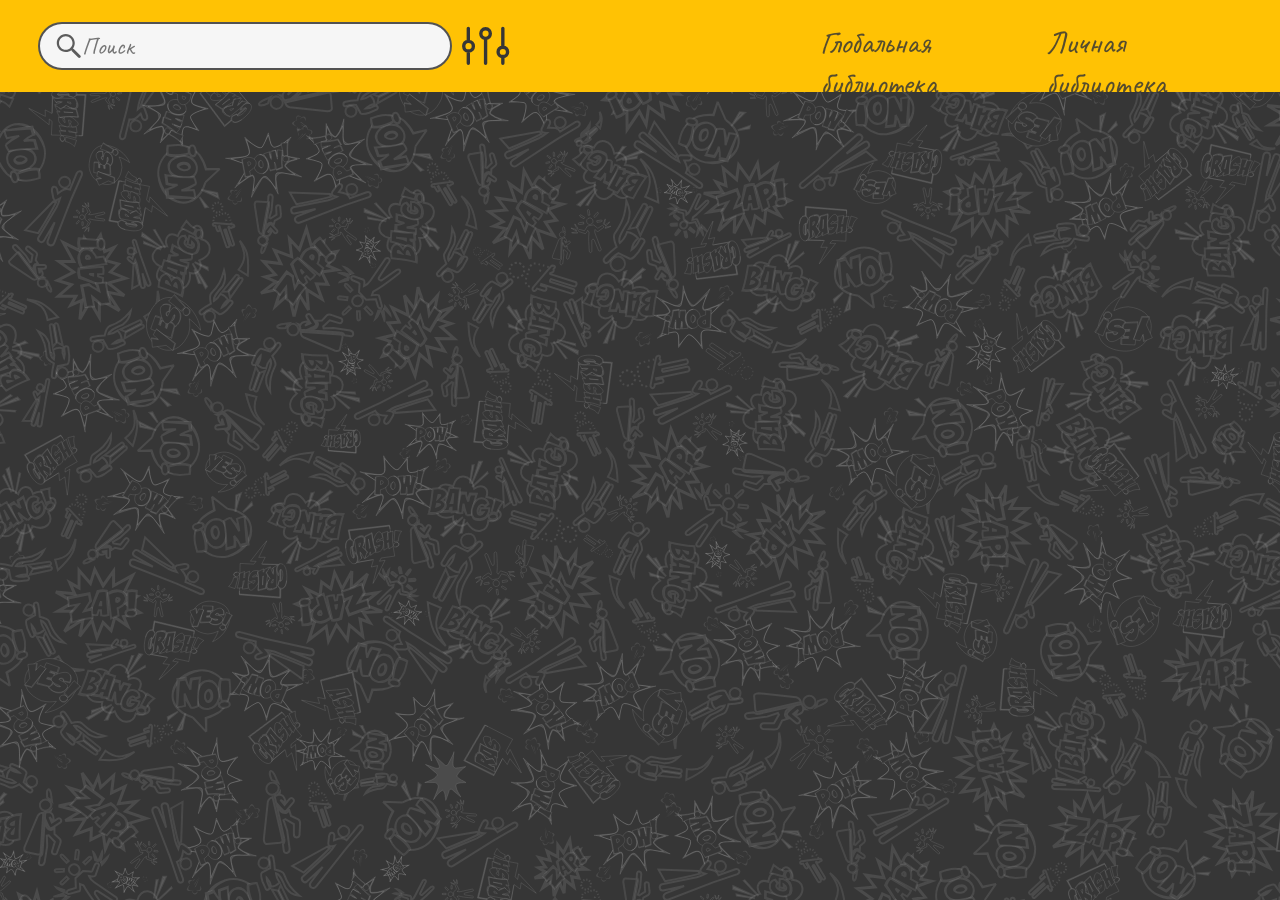
<file: html/index.html>
<!DOCTYPE html>
<html lang="en">
    <head>
        <meta charset="UTF-8">
        <meta http-equiv="X-UA-Compatible" content="IE=edge">
        <meta name="viewport" content="width=device-width, initial-scale=1.0">
        <title>Movie Service</title>
        <link rel="stylesheet" href = "../style/style_main.css" type = "text/css">
        <link rel="stylesheet" href = "../style/style_panel_filter.css" type = "text/css">
        <link rel="stylesheet" href = "../style/style_card_movie.css" type = "text/css">
        <link rel="preconnect" href="https://fonts.googleapis.com">
        <link rel="preconnect" href="https://fonts.gstatic.com" crossorigin>
        <link href="https://fonts.googleapis.com/css2?family=Caveat:wght@400;700&display=swap" rel="stylesheet">
        <link rel="preconnect" href="https://fonts.googleapis.com">
        <link rel="preconnect" href="https://fonts.gstatic.com" crossorigin>
        <link href="https://fonts.googleapis.com/css2?family=Lato:ital,wght@1,900&display=swap" rel="stylesheet">
    </head>
    <body>
        <header>
            <div class="header__div">
                <form action="#">
                    <input id="input-search" type="text" placeholder="Поиск">
                </form>
                <button id="button-filter"><img id="button-filter-icon" src="../Images/filter.svg"></button>
            </div>
            
            <nav>
                <a class="nav__a" href="#">Глобальная библиотека</a>
                <a class="nav__a" href="personalLibrary.html">Личная библиотека</a>
            </nav>
        </header>

        <div id="panel-filter">
            <div class="panel-filter__conteiner">
                <p class="filter__title">Выберите фильтр</p>
                <div class="filter_data">
                    <p class="filter_data__title">По дате:</p>
                    <div class="filter_data__inner">
                        <p class="filter_data__text">С:</p>
                        <input class="fitter_input__data" id="inputDataTo" type="date">
                    </div>
                    
                    <div class="filter_data__inner">
                        <p class="filter_data__text">До:</p>
                        <input class="fitter_input__data" id="inputDataDo" type="date">
                    </div>
                </div>

                <div class="filter_data">
                    <p class="filter_data__title">По жанру:</p>
                    <div id="div__filter_category"></div>
                </div>

                <div class="filter_data">
                    <p class="filter_data__title">По странам:</p>
                    <div id="div__filter_country"></div>
                </div>
                <div id="text__filter"></div>
                <button id="button_add_filter">Применить фильтры</button>
            </div>
        </div>

        <div class="conteiner">
           <div class="movies"></div>
        </div>

        <script src="../js/script.js"></script>
        <script src="../js/app.js"></script>
        <script src="../js/app_filter.js"></script>
    </body>
</html>
</file>
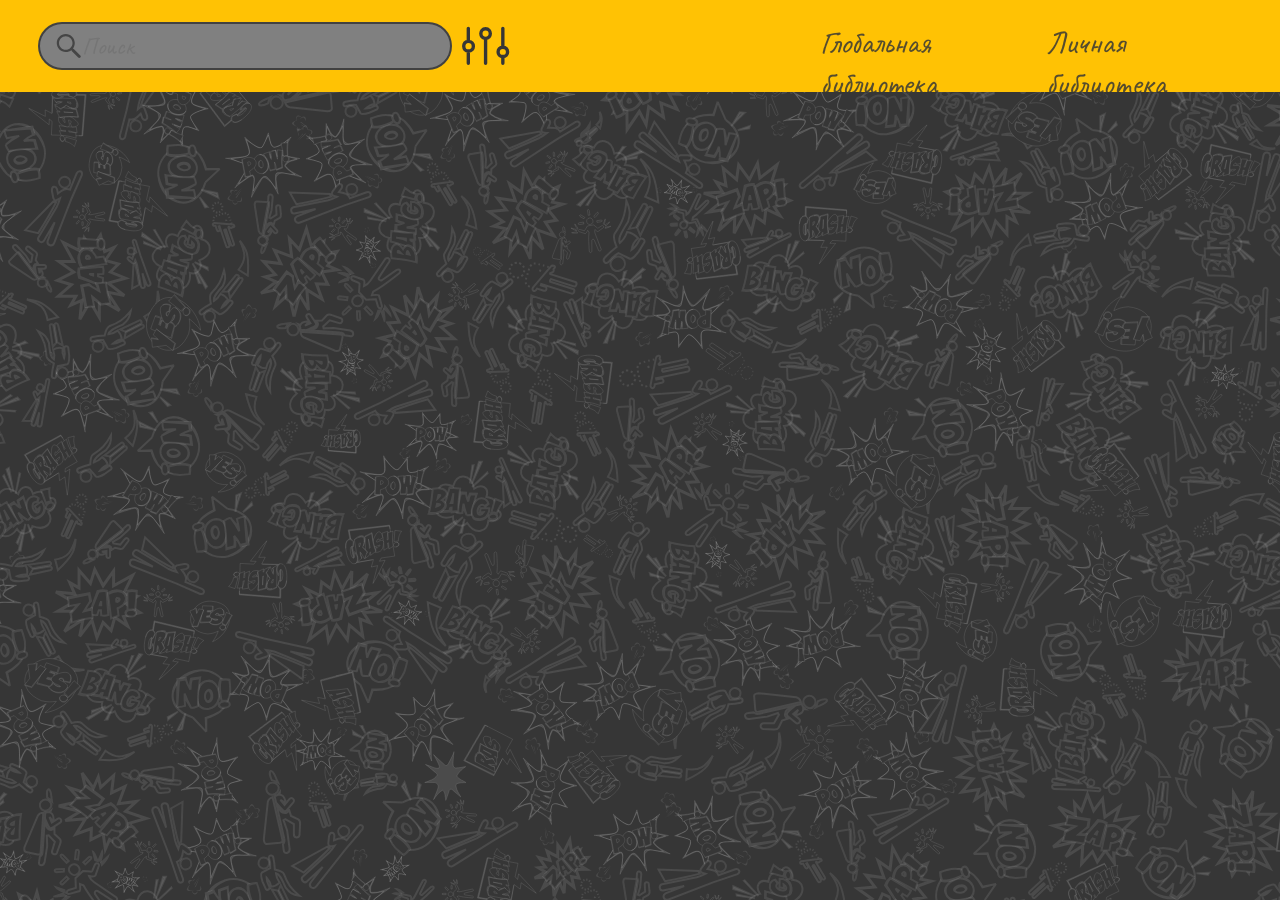
<file: html/pageFilm.html>
<!DOCTYPE html>
<html lang="en">
    <head>
        <meta charset="UTF-8">
        <meta http-equiv="X-UA-Compatible" content="IE=edge">
        <meta name="viewport" content="width=device-width, initial-scale=1.0">
        <title>Page Film</title>
        <link rel="stylesheet" href = "../style/style_main.css" type = "text/css">
        <link rel="stylesheet" href="../style/style_pageFilm.css" type="text/css">
        <link rel="preconnect" href="https://fonts.googleapis.com">
        <link rel="preconnect" href="https://fonts.gstatic.com" crossorigin>
        <link href="https://fonts.googleapis.com/css2?family=Caveat:wght@400;700&display=swap" rel="stylesheet">
        <link rel="preconnect" href="https://fonts.googleapis.com">
        <link rel="preconnect" href="https://fonts.gstatic.com" crossorigin>
        <link href="https://fonts.googleapis.com/css2?family=Lato:ital,wght@1,900&display=swap" rel="stylesheet">
    </head>
    <body>
        <header>
            <div class="header__div">
                <form>
                    <input id="input-search" type="text" placeholder="Поиск" style="background-color: #808080;" disabled>
                </form>
                <button id="button-filter"><img id="button-filter-icon" src="../Images/filter.svg"></button>
            </div>
            
            <nav>
                <a class="nav__a" href="index.html">Глобальная библиотека</a>
                <a class="nav__a" href="personalLibrary.html">Личная библиотека</a>
            </nav>
        </header>
        <script src="../js/app_page.js"></script>
    </body>
</html>
</file>
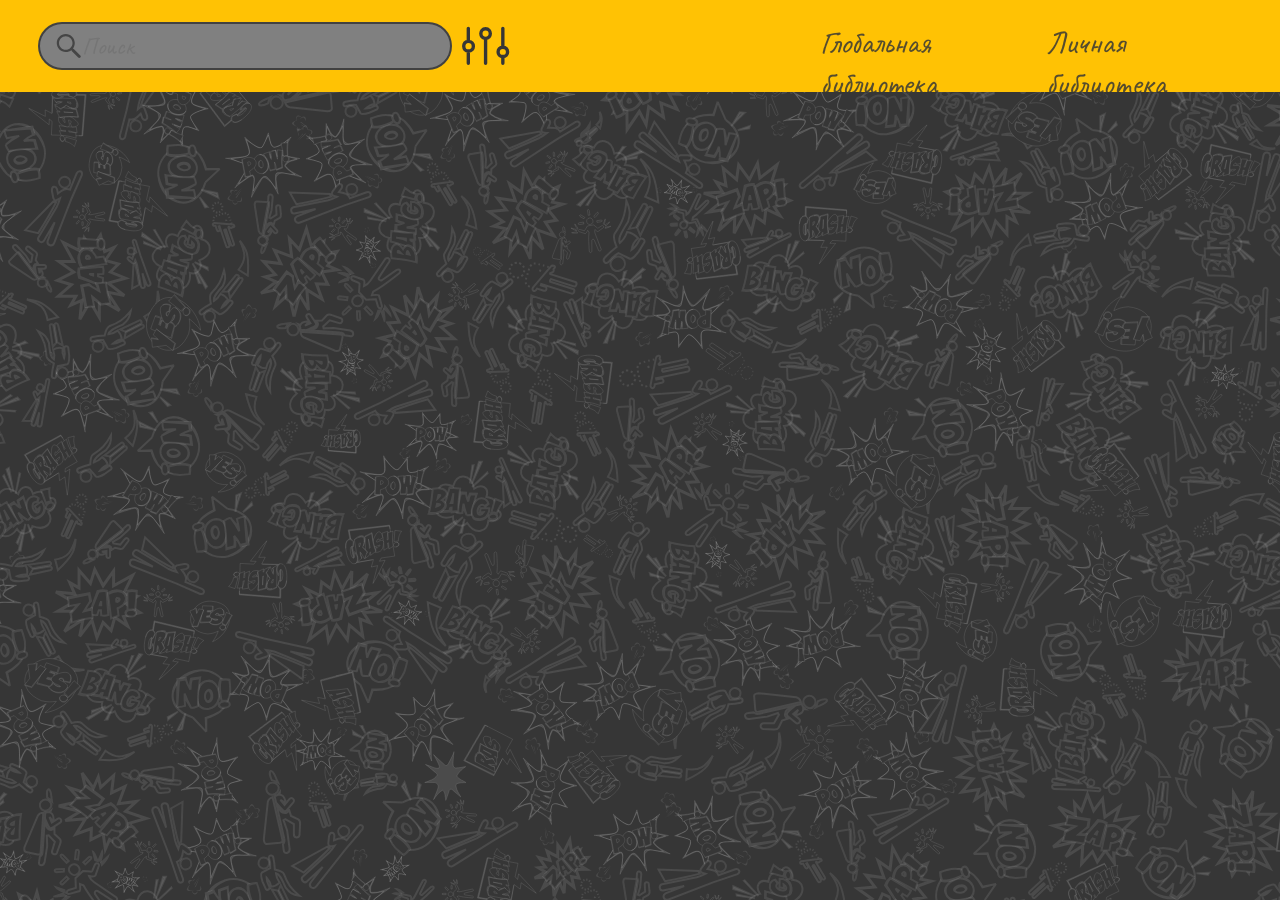
<file: html/pageFilmPersonal.html>
<!DOCTYPE html>
<html lang="en">
    <head>
        <meta charset="UTF-8">
        <meta http-equiv="X-UA-Compatible" content="IE=edge">
        <meta name="viewport" content="width=device-width, initial-scale=1.0">
        <title>Page Film</title>
        <link rel="stylesheet" href = "../style/style_main.css" type = "text/css">
        <link rel="stylesheet" href="../style/style_pageFilm.css" type="text/css">
        <link rel="preconnect" href="https://fonts.googleapis.com">
        <link rel="preconnect" href="https://fonts.gstatic.com" crossorigin>
        <link href="https://fonts.googleapis.com/css2?family=Caveat:wght@400;700&display=swap" rel="stylesheet">
        <link rel="preconnect" href="https://fonts.googleapis.com">
        <link rel="preconnect" href="https://fonts.gstatic.com" crossorigin>
        <link href="https://fonts.googleapis.com/css2?family=Lato:ital,wght@1,900&display=swap" rel="stylesheet">
    </head>
    <body>
        <header>
            <div class="header__div">
                <form>
                    <input id="input-search" type="text" placeholder="Поиск" style="background-color: #808080;" disabled>
                </form>
                <button id="button-filter"><img id="button-filter-icon" src="../Images/filter.svg"></button>
            </div>
            
            <nav>
                <a class="nav__a" href="index.html">Глобальная библиотека</a>
                <a class="nav__a" href="personalLibrary.html">Личная библиотека</a>
            </nav>
        </header>
        <button class="movie__button_add" id="add_Feedback" onclick="addFeedback()">Добавить отзыв</button>
    <div id="conteiner_Feedback" style="display:none;">
            <div class="conteiner_Feedback-inner">
                <input type="text" style="width:30%" id="username" placeholder="Имя">
                <input type="text" style="width:50%" id="userjob" placeholder="Род занятий">
            </div>
            <textarea id="feedback"  rows="5" placeholder="Текст отзыва"></textarea >
            <input id="film_score" type="number" min="1" max="10" style="width: 18%;"  placeholder="Оценка фильма">
            <button class="movie__button_add" style="width: 20%; margin-left: 80%;" id="send_Feedback" onclick="sendFeedback()">Отправить отзыв</button>
    </div>
    <div id="conteiner__feedbacks"></div>
        <script src="../js/treiler_and_reviews.js"></script>
    </body>
</html>
</file>
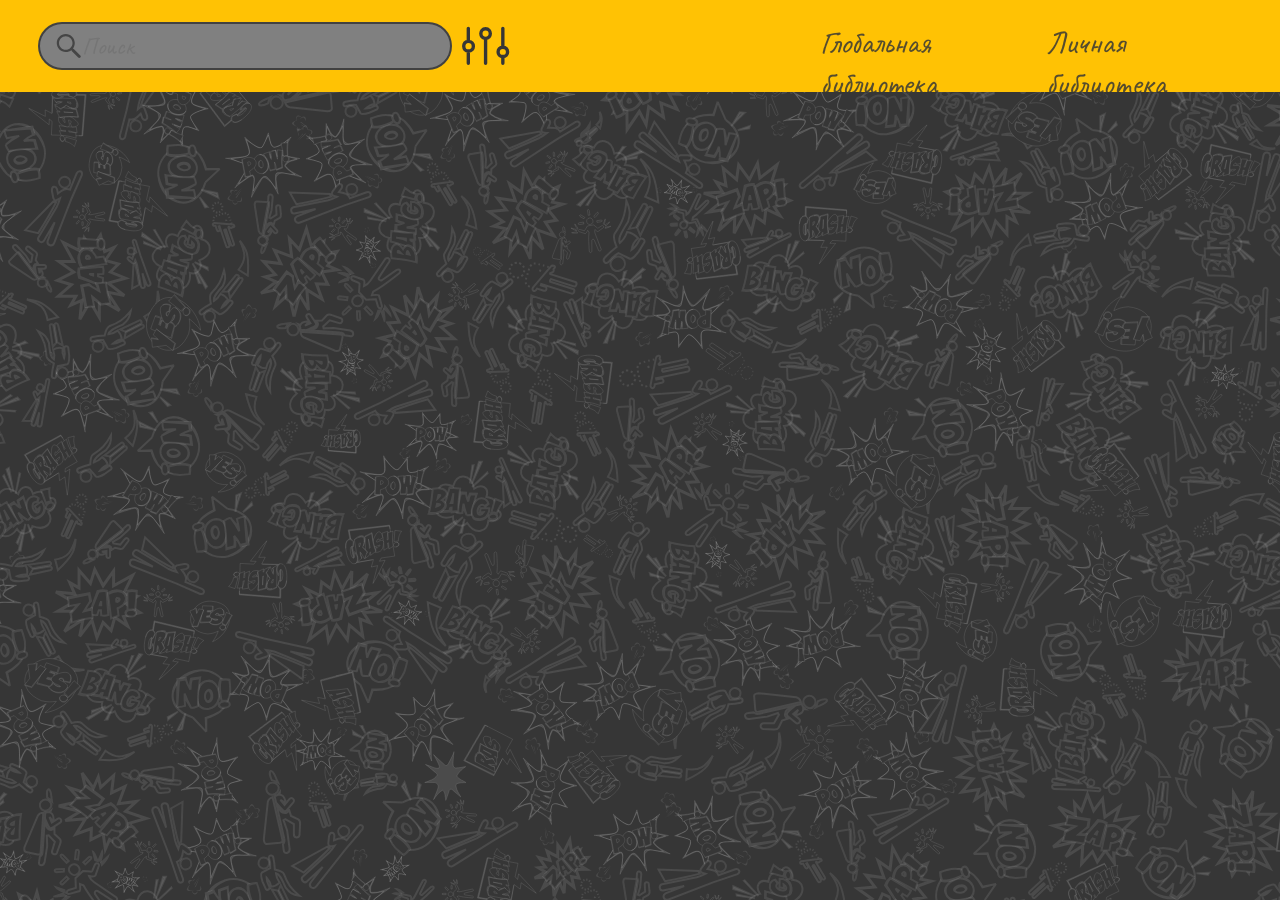
<file: html/personalLibrary.html>
<!DOCTYPE html>
<html lang="en">
    <head>
        <meta charset="UTF-8">
        <meta http-equiv="X-UA-Compatible" content="IE=edge">
        <meta name="viewport" content="width=device-width, initial-scale=1.0">
        <title>Personal Library</title>
        <link rel="stylesheet" href = "../style/style_main.css" type = "text/css">
        <link rel="stylesheet" href = "../style/style_panel_filter.css" type = "text/css">
        <link rel="stylesheet" href = "../style/style_card_movie.css" type = "text/css">
        <link rel="preconnect" href="https://fonts.googleapis.com">
        <link rel="preconnect" href="https://fonts.gstatic.com" crossorigin>
        <link href="https://fonts.googleapis.com/css2?family=Caveat:wght@400;700&display=swap" rel="stylesheet">
        <link rel="preconnect" href="https://fonts.googleapis.com">
        <link rel="preconnect" href="https://fonts.gstatic.com" crossorigin>
        <link href="https://fonts.googleapis.com/css2?family=Lato:ital,wght@1,900&display=swap" rel="stylesheet">
    </head>
    <body>
        <header>
            <div class="header__div">
                <form>
                    <input id="input-search" type="text" placeholder="Поиск" style="background-color: #808080;" disabled>
                </form>
                <button id="button-filter" disabled><img id="button-filter-icon" src="../Images/filter.svg"></button>
            </div>
            
            <nav>
                <a class="nav__a" href="index.html">Глобальная библиотека</a>
                <a class="nav__a" href="#">Личная библиотека</a>
            </nav>
        </header>

        <div id="panel-filter">
            <div class="panel-filter__conteiner">
                <p class="filter__title">Выберите фильтр</p>
                <div class="filter_data">
                    <p class="filter_data__title">По дате:</p>
                    <div class="filter_data__inner">
                        <p class="filter_data__text">С:</p>
                        <input class="fitter_input__data" type="date">
                    </div>
                    
                    <div class="filter_data__inner">
                        <p class="filter_data__text">До:</p>
                        <input class="fitter_input__data" type="date">
                    </div>
                </div>

                <div class="filter_data">
                    <p class="filter_data__title">По жанру:</p>
                    <select class="filter__category">
                        <option selected>Жанры</option>
                        <option>Боевик</option>
                        <option>Детектив</option>
                        <option>Драма</option>
                        <option>Комедия</option>
                        <option>Приключения</option>
                        <option>Супергероика</option>
                        <option>Триллер</option>
                        <option>Ужасы</option>
                        <option>Фэнтези</option>
                    </select>
                </div>

                <div class="filter_data">
                    <p class="filter_data__title">По странам:</p>
                </div>

                <button>Применить фильтры</button>
            </div>
        </div>

        <div class="conteiner">
           <div class="movies"></div>
        </div>
        <script src="../js/script.js"></script>
        <script src="../js/app_personalLibrary.js"></script>
    </body>
</html>
</file>
<file: style/style_main.css>
*{
    padding: 0;
    margin: 0;
    box-sizing: border-box;
}

body{
    background-color: #363636;
    background-image: url("../Images/background.svg");
}

header{
    height: 92px;
    width: 100%;
    position: fixed;
    top:0;
    background-color: #FFC204;
    padding: 0 3%;
    display: flex;
    justify-content: space-between;
    z-index: 500;
}

.header__div{
    width: 40%;
    display: flex;
    justify-content: space-between;
}

form{
    width: 90%;
    margin: auto;
}

#input-search{
    width: 100%;
    border-radius: 26px;
    border: #363636d8 2px solid;
    height: 48px;
    margin: auto 0;
    background-color: #F6F6F6;
    background-image: url("../Images/Search.svg");
    background-repeat: no-repeat;
    background-position: 16px;
    font-size: 24px;
    font-family:  'Caveat', cursive;
    font-weight: 400;
    color: #363636d8;
    padding-left: 10%;
}

#button-filter{
    width: 48px;
    height: 48px;
    margin:  auto 2%;
    background-color: #ffc00400;
    border: none;
}

#button-filter-icon{
    width: 48px;
    height: 48px;
}

nav{
    width: 35%;
    height: 48px;
    margin: auto 0;
    display: flex;
    justify-content: space-between;
}

.nav__a{
    font-size: 32px;
    color: #363636d8;
    font-family:  'Caveat', cursive;
    font-weight: 400;
    text-decoration: none;
    background-image: linear-gradient(#363636d8, #363636d8);
    background-position: 0% 100%;
    background-repeat: no-repeat;
    background-size: 0% 2px;
    transition: background-size .3s;
}

.nav__a:hover{
    background-size: 100% 2px;
}
</file>
<file: style/style_panel_filter.css>
/*Panel filter*/

#panel-filter{
    width: 520px;
    height: 100%;
    position: fixed;
    display: block;
    left: -520px;
    top: 0;
    padding: 7% 1%;
    background-color: #f6f6f682;
    backdrop-filter: blur(5px);
    transition: left 1s;
    z-index: 200;
}

#panel-filter.active {
    left: 0;
    transition: left 1s;
}

.filter__title{
    font-size: 42px;
    color: #363636d8;
    font-family:  'Caveat', cursive;
    font-weight: 900;
    border-bottom: solid 3px transparent;
    margin-bottom: 5%;
    border-image: linear-gradient(90deg, rgba(255, 192, 4, 0.984) 0%, rgba(255, 192, 4, 0.984) 66.33%, rgba(161, 132, 40, 0) 66.39%, rgba(196, 196, 196, 0) 100%) 0 0 100% 0;
}

.filter_data{
    margin-bottom: 5%;
}

.filter_data__title{
    font-size: 32px;
    color: #363636d8;
    font-family:  'Caveat', cursive;
    font-weight: 600;
}

.filter_data__inner{
    display: flex;
    flex-direction: row;
    justify-content: start;
    margin-bottom: 2%;
}

.filter_data__text{
    display: block;
    width: 10%;
    font-size: 24px;
    color: #363636d8;
    font-family:  'Caveat', cursive;
    font-weight: 500;
    margin-right: 2%;
}

.fitter_input__data{
    width: 60%;
    background: #F7F7F7;
    border: 2px solid #363636;
    border-radius: 11px;
    padding: 1% 2%;
}

.filter__category{
    color: #363636;
}

select{
    width: 60%;
    background: #F7F7F7;
    border: 2px solid #363636;
    border-radius: 11px;
    padding: 1% 2%;
    color: #363636d8;
    font-family:  'Caveat', cursive;
    font-size: 24px;
}

#button_add_filter{
    background: #FFC204;
    border: 1px solid #363636;
    padding: 5px 5%;
    box-shadow: 0px 0px 4px rgba(0, 0, 0, 0.25);
    border-radius: 21px;
    font-family: 'Caveat';
    font-style: normal;
    font-weight: 700;
    font-size: 24px;
    line-height: 30px;
    text-align: center;
    color: #363636;
    margin-left: 50%;
}

#button_add_filter:hover{
    background: #F7F7F7;
}
</file>
<file: style/style_card_movie.css>
/*For cards movies*/

.conteiner{
    width: 96%;
    margin: 7% auto 0;
    display: flex;
    justify-content: space-around;
}

.movies{
    width: 100%;
    display: flex;
    flex-wrap: wrap;
}

.movie{
    width: 300px;
    padding: 10px;
    margin: 0 2% 72px;
    position: relative;
}

.movie:hover{
    background-color: #f6f6f60d;
    filter: drop-shadow(0px 0px 4px rgba(0, 0, 0, 0.25));
    margin-bottom: 30px;
}

.movie__cover-inner{
    width: 270px;
    margin: 0 auto;
    position: relative;
}

#movie__button_a{
    position: absolute;
    top: 0;
    left: 0;
    width: 100%;
    height: 100%;
    background-color: transparent;
    border: none;
}

.movier_cover{
    width: 100%;
}

.movie__title{
    font-family: 'Caveat';
    font-style: normal;
    font-weight: 700;
    font-size: 36px;
    color: #F7F7F7;
    border-bottom: solid 3px transparent;
    border-image: linear-gradient(90deg, rgba(255, 194, 4, 0.5) 0%, rgba(255, 194, 4, 0.5) 66.33%, rgba(161, 132, 40, 0) 66.39%, rgba(196, 196, 196, 0) 100%) 0 0 100% 0;
}

.movie__category{
    width: 100%;
    font-family: 'Caveat';
    font-style: normal;
    font-weight: 400;
    font-size: 24px;
    color: rgba(247, 247, 247, 0.75);
    white-space: normal;
}

.movie__average{
    position: absolute;
    top: 0;
    left: 3%;
    font-family: 'Lato', sans-serif;
    color: #F7F7F7;
    font-weight: 900;
    font-size: 24px;
    padding: 1% 3%;
    border-radius: 10%;
}

.movie__average--green{
    background-color: #23e506;
}

.movie__average--yellow{
    background-color: #dee506;
}

.movie__average--red{
    background-color: #e50606;
}

.movie__button-add{
    display: none;
    background: #FFC204;
    border: 1px solid #363636;
    padding: 5px 5%;
    box-shadow: 0px 0px 4px rgba(0, 0, 0, 0.25);
    border-radius: 21px;
    font-family: 'Caveat';
    font-style: normal;
    font-weight: 700;
    font-size: 24px;
    line-height: 30px;
    text-align: center;
    color: #363636;
    margin-left: 60%;
}

.movie:hover .movie__button-add{
    display: block;
}

.movie:hover .movie__cover-darkened{
    position: absolute;
    left: 0;
    top:0;
    width: 100%;
    height: 100%;
    background-color: #3636363d;
}

.movie__button-add:hover{
    background:#F6F6F6;
}

.movie__button-delete{
    position: absolute;
    width: 48px;
    height: 48px;
    background: #FFC204;
    border: 4px solid #363636;
    top: 0;
    left: 87%;
    padding: 1%;
    border-radius: 50%;
}

.movier_cross{
    width: 80%;
    display: block;
    margin: auto;
}
</file>
<file: style/style_pageFilm.css>
.conteiner{
    width: 80%;
    margin: 8% auto 2%;
}

.conteiner_inner{
    width: 100%;
    display: flex;
    flex-direction: row;
    justify-content: space-between;
    margin-bottom: 2%;
}

.movie__inner{
    width: 30%;
}

.movie__inner_img{
    width: 100%;
}

.movie_information{
    width: 60%;
}

.movie__title{
    font-family: 'Caveat';
    width: 70%;
    font-style: normal;
    font-weight: 700;
    font-size: 48px;
    color: #F7F7F7;
    border-bottom: solid 3px transparent;
    border-image: linear-gradient(90deg, rgba(255, 194, 4, 0.5) 0%, rgba(255, 194, 4, 0.5) 66.33%, rgba(161, 132, 40, 0) 66.39%, rgba(196, 196, 196, 0) 100%) 0 0 100% 0;
}

.movie__description{
    margin-top: 1%;
    font-family: 'Caveat';
    font-style: normal;
    font-weight: 400;
    font-size: 24px;
    color: rgba(247, 247, 247, 0.8);
}

.movie__information_inner{
    margin-top: 1%;
    display: flex;
    justify-content: flex-start;
    font-family: 'Caveat';
    font-style: normal;
    font-weight: 400;
    font-size: 24px;
    color: rgba(247, 247, 247, 0.8);
}

.information_inner_text{
    color: #FFC204;
    margin-right: 1%;
}

.movie__button_add{
    background: #FFC204;
    border: 1px solid #101010;
    border-radius: 45px;
    font-family: 'Caveat';
    font-style: normal;
    font-weight: 700;
    font-size: 24px;
    text-align: center;
    color: #363636;
    padding: 1% 2%;
    margin: 1% 0;
}

.information_inner_year{
    white-space: normal;
}

.movie__button_add:hover{
    cursor: pointer;
    background: #d39e01;
    color: #1b1b1b;
}

.movie__title_second{
    font-family: 'Caveat';
    font-style: normal;
    font-weight: 700;
    font-size: 32px;
    color: #F7F7F7;
    border-bottom: solid 3px transparent;
    margin-bottom: 1.2%;
    border-image: linear-gradient(90deg, rgba(255, 194, 4, 0.5) 0%, rgba(255, 194, 4, 0.5) 66.33%, rgba(161, 132, 40, 0) 66.39%, rgba(196, 196, 196, 0) 100%) 0 0 100% 0;
}

#information_inner-second{
    margin: 0;
}

.movie__information_title{
    width: 100%;
    display: flex;
    flex-direction: row;
    justify-content: space-between;
}

.movie_age{
    font-family: 'Caveat';
    height: 46px;
    font-style: normal;
    font-weight: 700;
    font-size: 32px;
    color: #F7F7F7;
    border: 3px solid #f7f7f7d1;
    border-radius: 15px;
    padding: 0 1%;
}

#conteiner_Feedback{
    display: flex;
    flex-direction: column;
    justify-content: space-between;
    width: 100%;
    padding: 2%;
}

input{
    width: 60%;
    font-family: 'Caveat';
    font-style: normal;
    font-size: 24px;
    background: #F7F7F7;
    border: 2px solid #363636;
    border-radius: 11px;
    padding: 1% 2%;
}

.conteiner_Feedback-inner{
    display: flex;
    justify-content: space-between;
    margin: 1% auto;
}

textarea{
    width: 100%;
    font-family: 'Caveat';
    font-style: normal;
    font-size: 24px;
    background: #F7F7F7;
    border: 2px solid #363636;
    border-radius: 11px;
    padding: 1% 2%;
    margin-bottom: 2%;
}

.conteiner__feedbacks{
    margin-top: 2%;
}

.conteiner_feedback{
    width: 90%;
    margin: 1% auto 1%;
    background-color: #F7F7F7;
    border: 3px solid #363636;
    border-radius: 50px;
    padding: 2%;
}

.feedback-inner{
    display: flex;
    flex-direction: row;
    justify-content: space-between;
}

.feedback_userName{
    font-family: 'Caveat';
    font-style: normal;
    font-size: 36px;
    color: #FFC204;
}

.feedback_userJob{
    font-family: 'Caveat';
    font-style: normal;
    font-size: 18px;
    color: #363636b7;
    margin-bottom: 1%;
}

.feedback_text{
    font-family: 'Caveat';
    font-style: normal;
    font-size: 24px;
    color: #363636;
}

.feedback_score{
    font-family: 'Caveat';
    font-style: normal;
    font-size: 24px;
    color: #F7F7F7;
    padding: 1% 1%;
    border-radius: 15px;
}

.feedback_score--green{
    background-color: #44e200;
}

.feedback_score--yellow{
    background-color: #dee200;
}

.feedback_score--red{
    background-color: #e20400;
}
</file>
